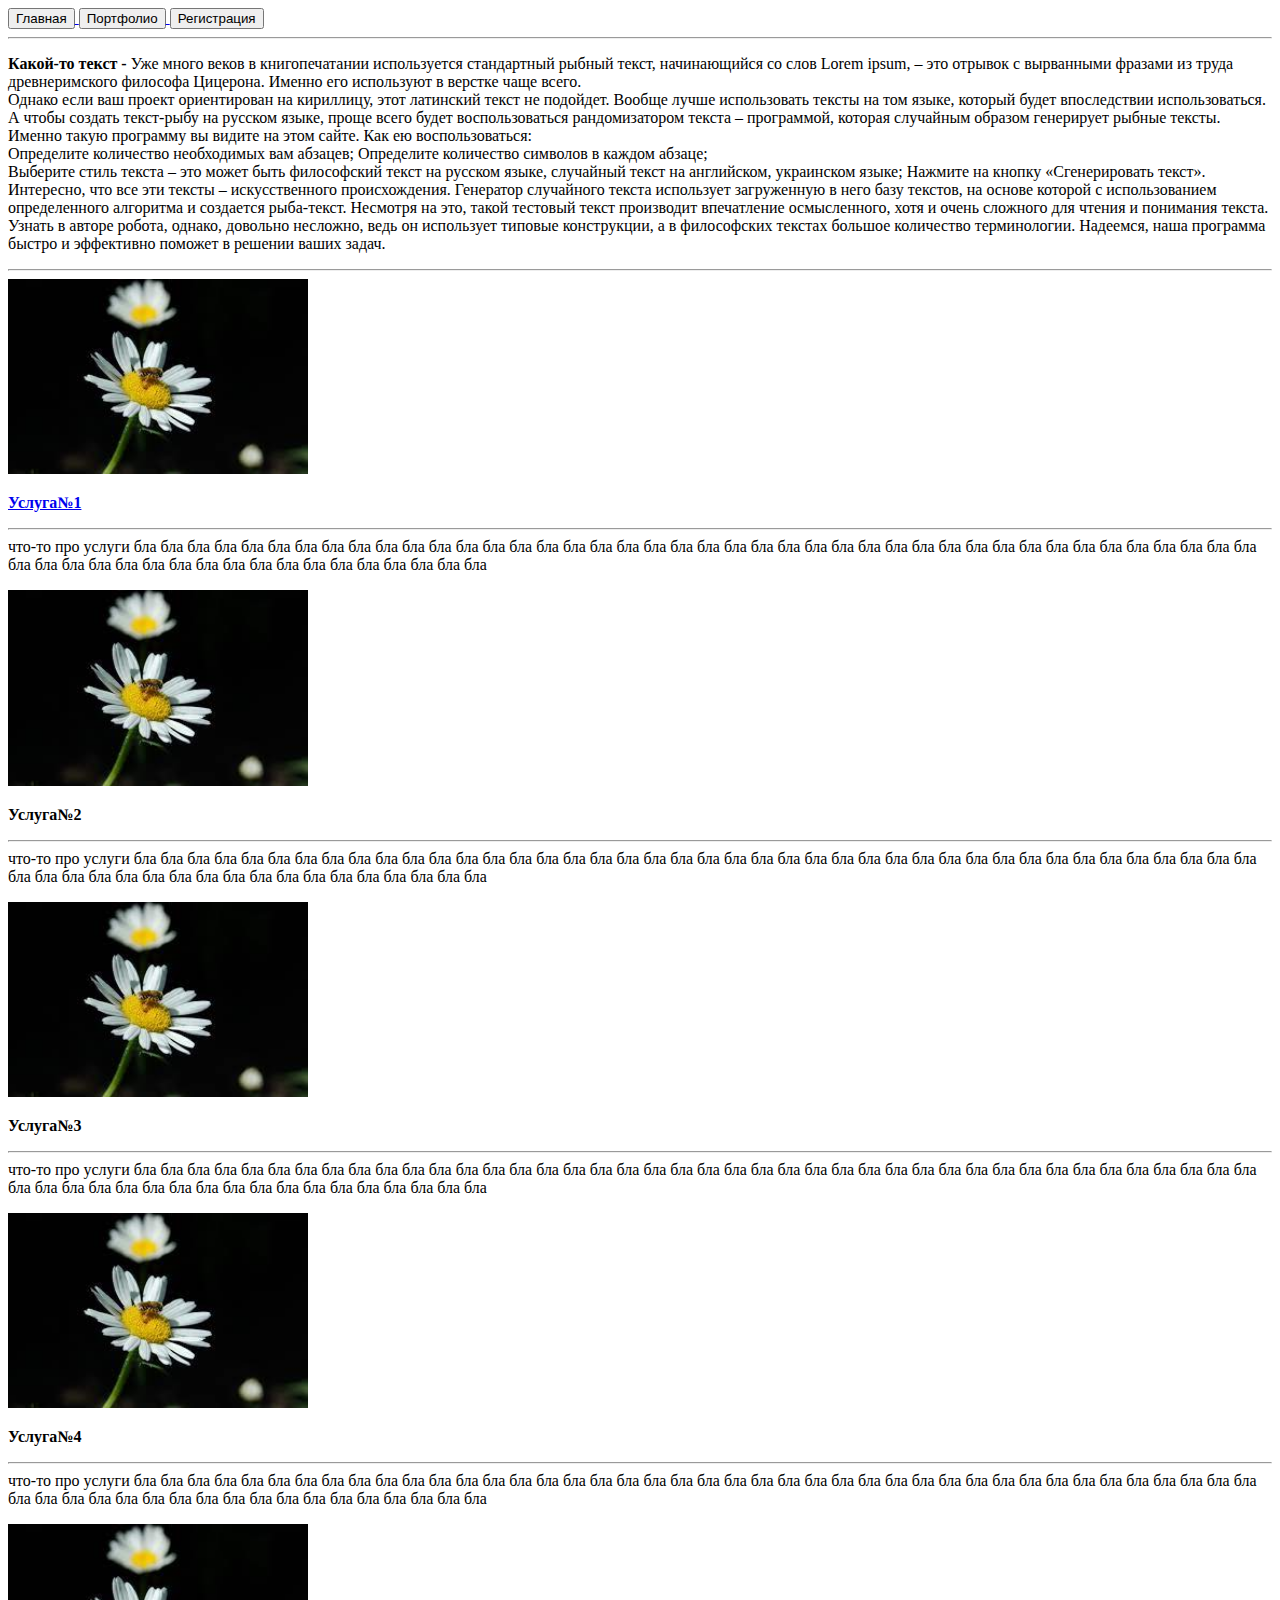
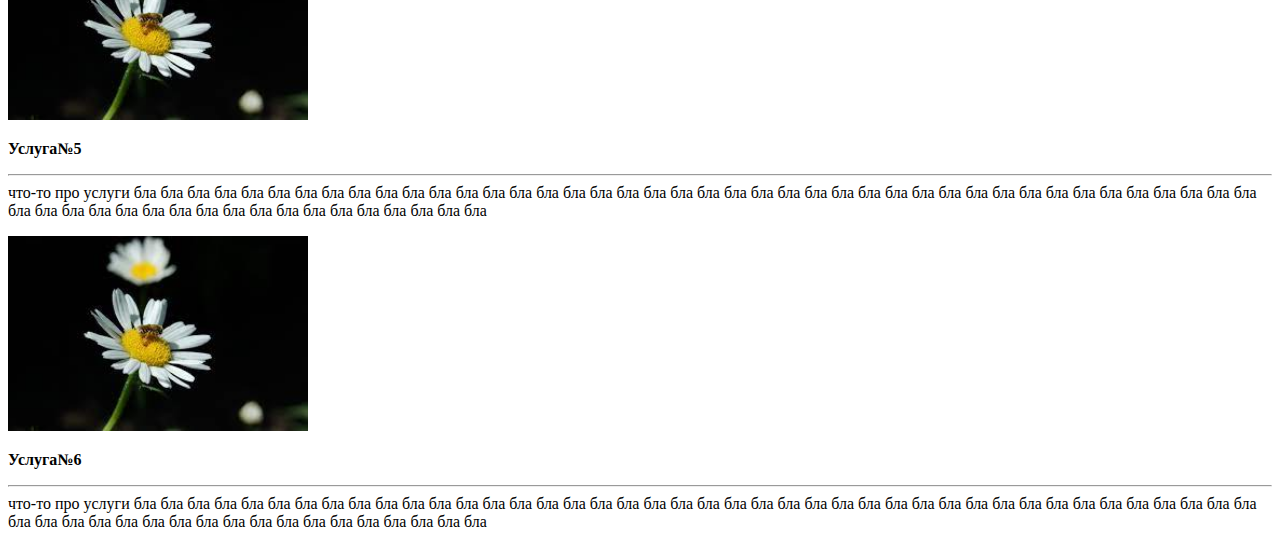
<file: index.html>
<!DOCTYPE html>
<html>
<head>
  
  <meta charset="utf-8">
  <meta name="viewport" content="width=device-width, initial-scale=1">
  <link href="https://cdn.jsdelivr.net/npm/bootstrap@5.0.1/dist/css/bootstrap.min.css" rel="stylesheet" integrity="sha384-+0n0xVW2eSR5OomGNYDnhzAbDsOXxcvSN1TPprVMTNDbiYZCxYbOOl7+AMvyTG2x" crossorigin="anonymous">

  <title>My first page</title>

   <a href="index.html">
     <button type="button" class="btn btn-success">Главная</button>
   </a>
   <a href="page1.html">
     <button type="button" class="btn btn-success">Портфолио</button>
   </a>
   <a href="page2.html">
     <button type="button" class="btn btn-success">Регистрация</button>
    </a>
  
  </head>
  <body>
    
<hr>
<div class="container">
  <div class="row">
    <div class="col-sm">
      <div class="t1"><p style="color:rgb(0, 0, 0)"> <strong>Какой-то текст - </strong> Уже много веков в книгопечатании используется стандартный рыбный текст, начинающийся со слов Lorem ipsum, – это отрывок с вырванными фразами из труда древнеримского философа Цицерона. Именно его используют в верстке чаще всего. <br>
        Однако если ваш проект ориентирован на кириллицу, этот латинский текст не подойдет. Вообще лучше использовать тексты на том языке, который будет впоследствии использоваться.
    
        А чтобы создать текст-рыбу на русском языке, проще всего будет воспользоваться рандомизатором текста – программой, которая случайным образом генерирует рыбные тексты. Именно такую программу вы видите на этом сайте. Как ею воспользоваться:
        <br>
        Определите количество необходимых вам абзацев;
        Определите количество символов в каждом абзаце;
        <br>Выберите стиль текста – это может быть философский текст на русском языке, случайный текст на английском, украинском языке;
        Нажмите на кнопку «Сгенерировать текст».
        Интересно, что все эти тексты – искусственного происхождения. Генератор случайного текста использует загруженную в него базу текстов, на основе которой с использованием определенного алгоритма и создается рыба-текст. Несмотря на это, такой тестовый текст производит впечатление осмысленного, хотя и очень сложного для чтения и понимания текста. Узнать в авторе робота, однако, довольно несложно, ведь он использует типовые конструкции, а в философских текстах большое количество терминологии. Надеемся, наша программа быстро и эффективно поможет в решении ваших задач. </p>
    </div>
    </div>
  
<hr>

<div class="container">   
  <div class="row">
    <div class="col-12 col-sm-6 col-md-4">
      <img src="img/Услуги.jfif" alt="hellper" width="300" >
      <p><a href="service1.html" ><strong>Услуга№1</strong> </a>
<hr>
что-то про услуги бла бла бла бла бла бла бла бла бла бла 
бла бла бла бла бла бла бла бла бла бла бла бла бла бла бла
 бла бла бла бла бла бла бла бла бла бла бла бла бла бла бла
  бла бла бла бла бла бла бла бла бла бла бла бла бла бла бла
   бла бла бла бла бла
      </p>
    </div>
    <div class="col-12 col-sm-6 col-md-4">
      <img src="img/Услуги.jfif" alt="hellper"  width="300"  >
      <p><strong>Услуга№2</strong>
        <hr>
        что-то про услуги бла бла бла бла бла бла бла бла бла
         бла бла бла бла бла бла бла бла бла бла бла бла бла бла
          бла бла бла бла бла бла бла бла бла бла бла бла бла бла
           бла бла бла бла бла бла бла бла бла бла бла бла бла бла
            бла бла бла бла бла бла бла бла бла
              </p>
    </div>
    <div class="col-12 col-sm-6 col-md-4">
      <img src="img/Услуги.jfif" alt="hellper"  width="300"  >
      <p><strong>Услуга№3</strong>
        <hr>
        что-то про услуги бла бла бла бла бла бла бла бла бла бла бла
         бла бла бла бла бла бла бла бла бла бла бла бла бла бла бла
          бла бла бла бла бла бла бла бла бла бла бла бла бла бла бла
           бла бла бла бла бла бла бла бла бла бла бла бла бла бла бла
            бла бла бла бла
              </p>
    </div>
    <div class="col-12 col-sm-6 col-md-4">
      <img src="img/Услуги.jfif" alt="hellper" width="300" >
      <p><strong>Услуга№4</strong>
<hr>
что-то про услуги бла бла бла бла бла бла бла бла бла бла бла бла бла
 бла бла бла бла бла бла бла бла бла бла бла бла бла бла бла бла бла
  бла бла бла бла бла бла бла бла бла бла бла бла бла бла бла бла бла
   бла бла бла бла бла бла бла бла бла бла бла бла бла
      </p>
    </div>
    <div class="col-12 col-sm-6 col-md-4">
      <img src="img/Услуги.jfif" alt="hellper"  width="300"  >
      <p><strong>Услуга№5</strong>
        <hr>
        что-то про услуги бла бла бла бла бла бла бла бла бла бла
         бла бла бла бла бла бла бла бла бла бла бла бла бла бла 
         бла бла бла бла бла бла бла бла бла бла бла бла бла бла
          бла бла бла бла бла бла бла бла бла бла бла бла бла бла
           бла бла бла бла бла бла бла бла
              </p>
    </div>
    <div class="col-12 col-sm-6 col-md-4">
      <img src="img/Услуги.jfif" alt="hellper"  width="300"  >
      <p><strong>Услуга№6</strong>
        <hr>
        что-то про услуги бла бла бла бла бла бла бла бла бла бла
         бла бла бла бла бла бла бла бла бла бла бла бла бла бла
          бла бла бла бла бла бла бла бла бла бла бла бла бла бла
           бла бла бла бла бла бла бла бла бла бла бла бла бла бла
            бла бла бла бла бла бла бла бла
              </p>
    </div>
  </div>
</div>
   <script src="https://cdn.jsdelivr.net/npm/bootstrap@5.0.1/dist/js/bootstrap.bundle.min.js" integrity="sha384-gtEjrD/SeCtmISkJkNUaaKMoLD0//ElJ19smozuHV6z3Iehds+3Ulb9Bn9Plx0x4" crossorigin="anonymous">
   </script>
  </body>
  <footer> </footer>
  </html>
</file>
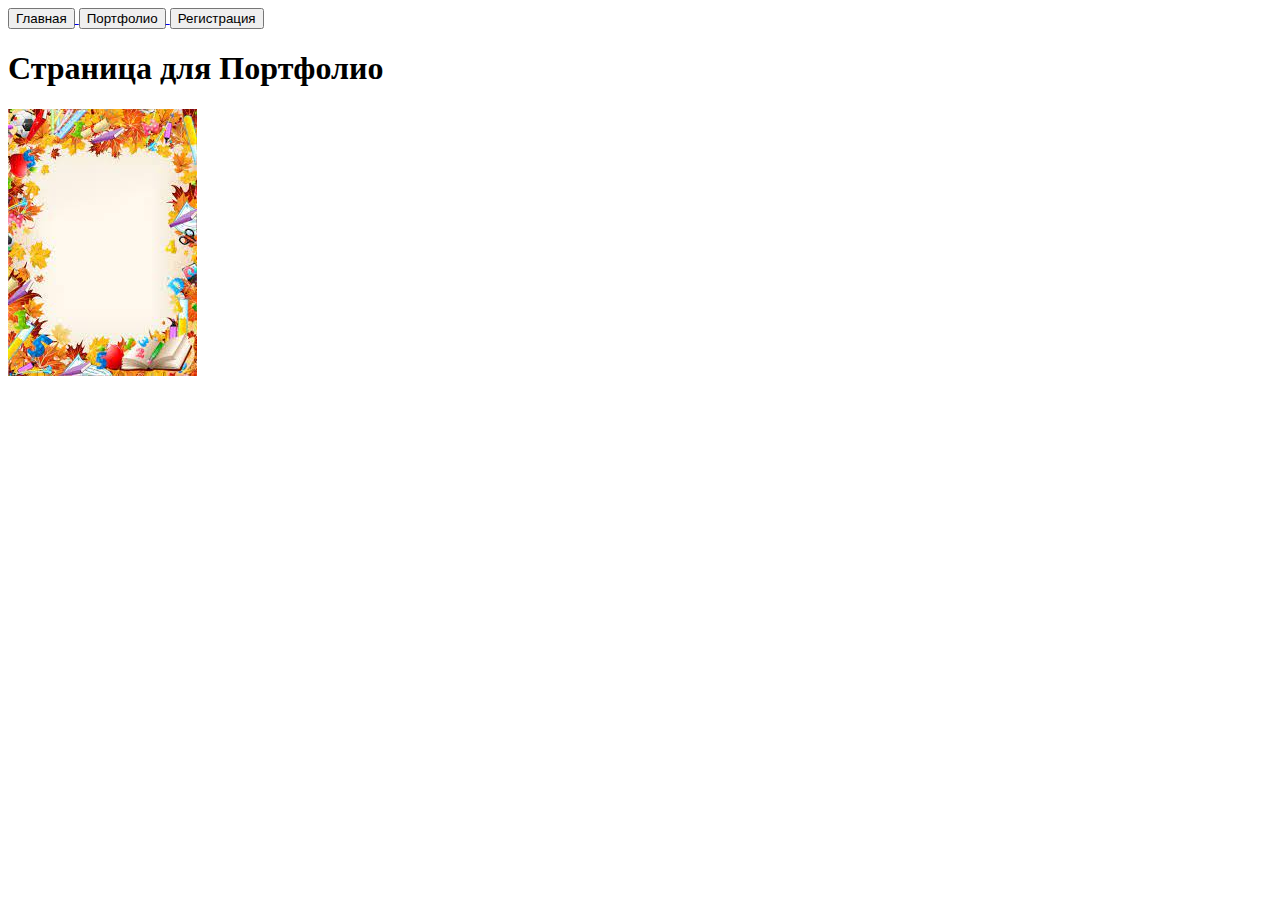
<file: page1.html>
<!DOCTYPE html>
<html>
 <head>
   <title>Портфолио</title>
   <meta charset="utf-8">
   <meta name="viewport" content="width=device-width, initial-scale=1">
   <link href="https://cdn.jsdelivr.net/npm/bootstrap@5.0.1/dist/css/bootstrap.min.css" rel="stylesheet" integrity="sha384-+0n0xVW2eSR5OomGNYDnhzAbDsOXxcvSN1TPprVMTNDbiYZCxYbOOl7+AMvyTG2x" crossorigin="anonymous">
   <a href="index.html">
    <button type="button" class="btn btn-success">Главная</button>
  </a>
  <a href="page1.html">
    <button type="button" class="btn btn-success">Портфолио</button>
  </a>
  <a href="page2.html">
    <button type="button" class="btn btn-success">Регистрация</button>
   </a>
 
   <h1>Страница для Портфолио</h1>

 </head>
 <body>
  <script src="https://cdn.jsdelivr.net/npm/bootstrap@5.0.1/dist/js/bootstrap.bundle.min.js" integrity="sha384-gtEjrD/SeCtmISkJkNUaaKMoLD0//ElJ19smozuHV6z3Iehds+3Ulb9Bn9Plx0x4" crossorigin="anonymous"></script>
    
     <img src="img/портфолио.jfif" alt="Портфолио">
  
 </body> 
 <footer> </footer>
</html>
</file>
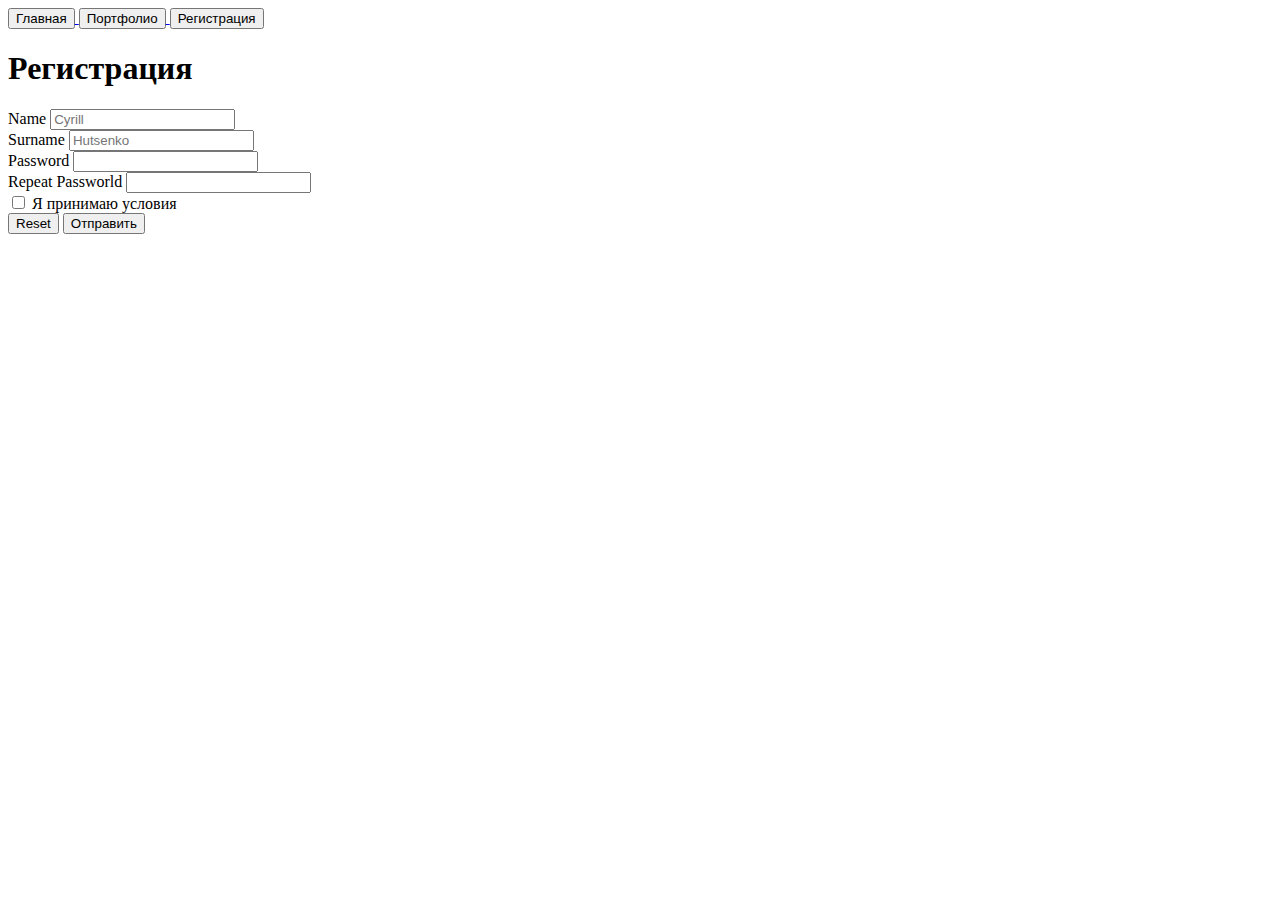
<file: page2.html>
<!doctype html>
<html lang="en">
  <head>
    
    <meta charset="utf-8">
    <meta name="viewport" content="width=device-width, initial-scale=1">
    <link href="https://cdn.jsdelivr.net/npm/bootstrap@5.0.1/dist/css/bootstrap.min.css" rel="stylesheet" integrity="sha384-+0n0xVW2eSR5OomGNYDnhzAbDsOXxcvSN1TPprVMTNDbiYZCxYbOOl7+AMvyTG2x" crossorigin="anonymous">
    <a href="index.html">
      <button type="button" class="btn btn-success">Главная</button>
    </a>
    <a href="page1.html">
      <button type="button" class="btn btn-success">Портфолио</button>
    </a>
    <a href="page2.html">
      <button type="button" class="btn btn-success">Регистрация</button>
     </a>
    <title>Регистрация</title>
  </head>
  <body>
    
    <h1>Регистрация</h1>
    <form action="/" method="">
      
                    
            <label for="cName">Name</label>
             <input id="cName" type="text" name="namePerson" maxlength="8" placeholder="Cyrill"><br>
            <label for="surName">Surname</label>
             <input id="surName" type="text" name="namePerson" maxlength="12" placeholder="Hutsenko"><br>
            <label for="passWorld">Password</label>
             <input id="passWorld" type="password" name="password" maxlength="16"><br>
            <label for="repeatPas"> Repeat Passworld</label>
             <input id="repeatPas" type="password" name="password" maxlength="16"><br>

           
     <input  type="checkbox" name="1" value="accept" > Я принимаю условия<br>
        <input type="reset" name="">
        <input type="submit" name="sub" value="Отправить">       
    </form>
    <script src="https://cdn.jsdelivr.net/npm/bootstrap@5.0.1/dist/js/bootstrap.bundle.min.js" integrity="sha384-gtEjrD/SeCtmISkJkNUaaKMoLD0//ElJ19smozuHV6z3Iehds+3Ulb9Bn9Plx0x4" crossorigin="anonymous">
    </script>
  </body>
  <footer> </footer>
</html>
</file>
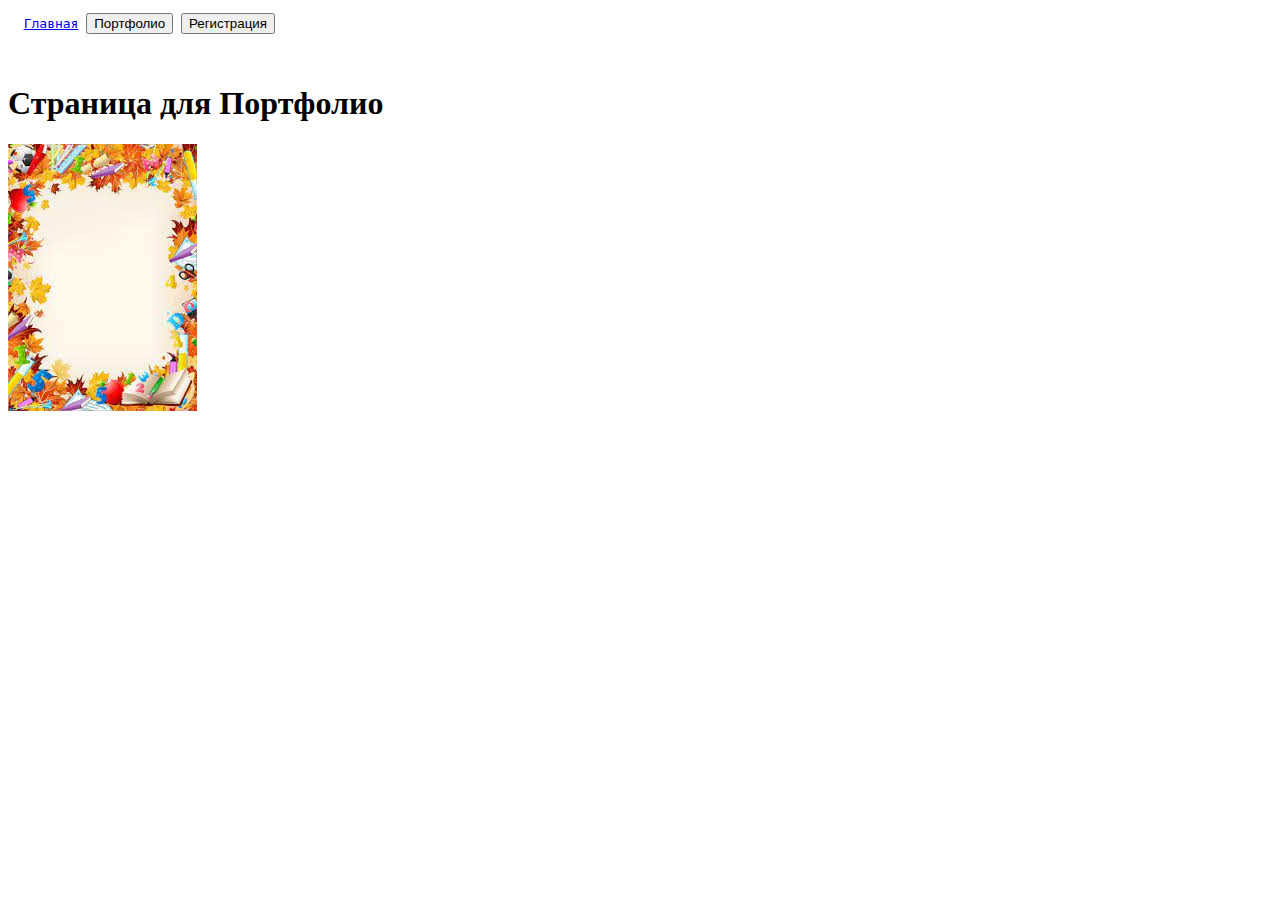
<file: Port.html>
<!DOCTYPE html>
<html>
 <head>
   <title>Портфолио</title>
   <meta charset="utf-8">
   <meta name="viewport" content="width=device-width, initial-scale=1">
   <link href="https://cdn.jsdelivr.net/npm/bootstrap@5.0.1/dist/css/bootstrap.min.css" rel="stylesheet" integrity="sha384-+0n0xVW2eSR5OomGNYDnhzAbDsOXxcvSN1TPprVMTNDbiYZCxYbOOl7+AMvyTG2x" crossorigin="anonymous">
   <style type="text/css">
       .prt1{
      
       }
   </style>
 <pre>
  <a href="WebPhotographer.html"<button type="button" class="btn btn-success">Главная</button></a> <a href="Port.html"><button type="button" class="btn btn-success">Портфолио</button></a> <a href="Регистрация.html"><button type="button" class="btn btn-success">Регистрация</button></a>
  
   </pre>
   <h1>Страница для Портфолио</h1>

 </head>
 <body>
  <script src="https://cdn.jsdelivr.net/npm/bootstrap@5.0.1/dist/js/bootstrap.bundle.min.js" integrity="sha384-gtEjrD/SeCtmISkJkNUaaKMoLD0//ElJ19smozuHV6z3Iehds+3Ulb9Bn9Plx0x4" crossorigin="anonymous"></script>
    
     <img src="img/портфолио.jfif" alt="Портфолио">
  
 </body> 
</html>
</file>
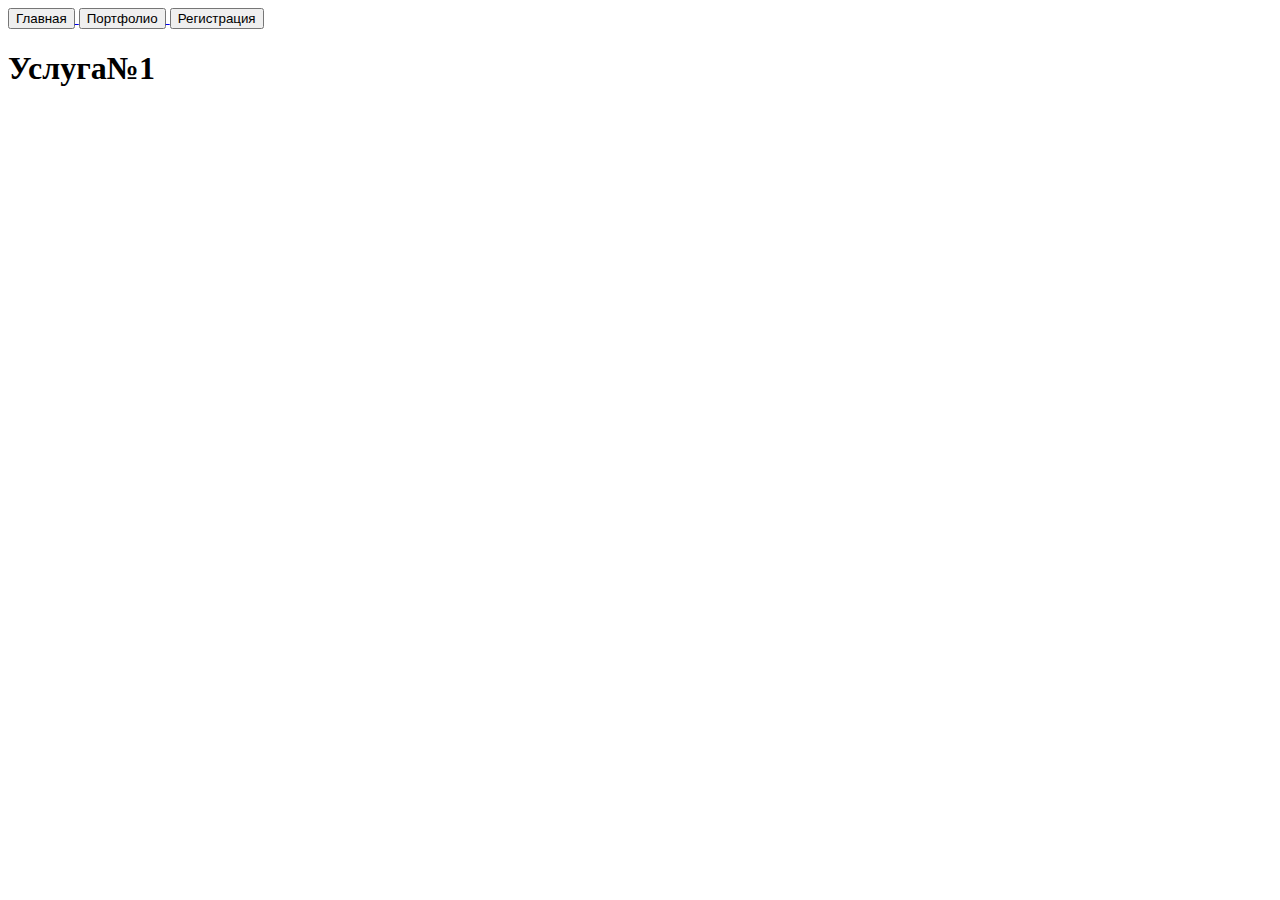
<file: service1.html>
<!DOCTYPE html>
<html>
 <head>
   <title>Услуга№1</title>
   <meta charset="utf-8">
   <meta name="viewport" content="width=device-width, initial-scale=1">
   <link href="https://cdn.jsdelivr.net/npm/bootstrap@5.0.1/dist/css/bootstrap.min.css" rel="stylesheet" integrity="sha384-+0n0xVW2eSR5OomGNYDnhzAbDsOXxcvSN1TPprVMTNDbiYZCxYbOOl7+AMvyTG2x" crossorigin="anonymous">
 
   <a href="index.html">
    <button type="button" class="btn btn-success">Главная</button>
  </a>
  <a href="page1.html">
    <button type="button" class="btn btn-success">Портфолио</button>
  </a>
  <a href="page2.html">
    <button type="button" class="btn btn-success">Регистрация</button>
   </a>
 </head>
 <body>
   <h1>Услуга№1</h1>
  
   <script src="https://cdn.jsdelivr.net/npm/bootstrap@5.0.1/dist/js/bootstrap.bundle.min.js" integrity="sha384-gtEjrD/SeCtmISkJkNUaaKMoLD0//ElJ19smozuHV6z3Iehds+3Ulb9Bn9Plx0x4" crossorigin="anonymous"></script>

 </body> 
 <footer> </footer>
</html>
</file>
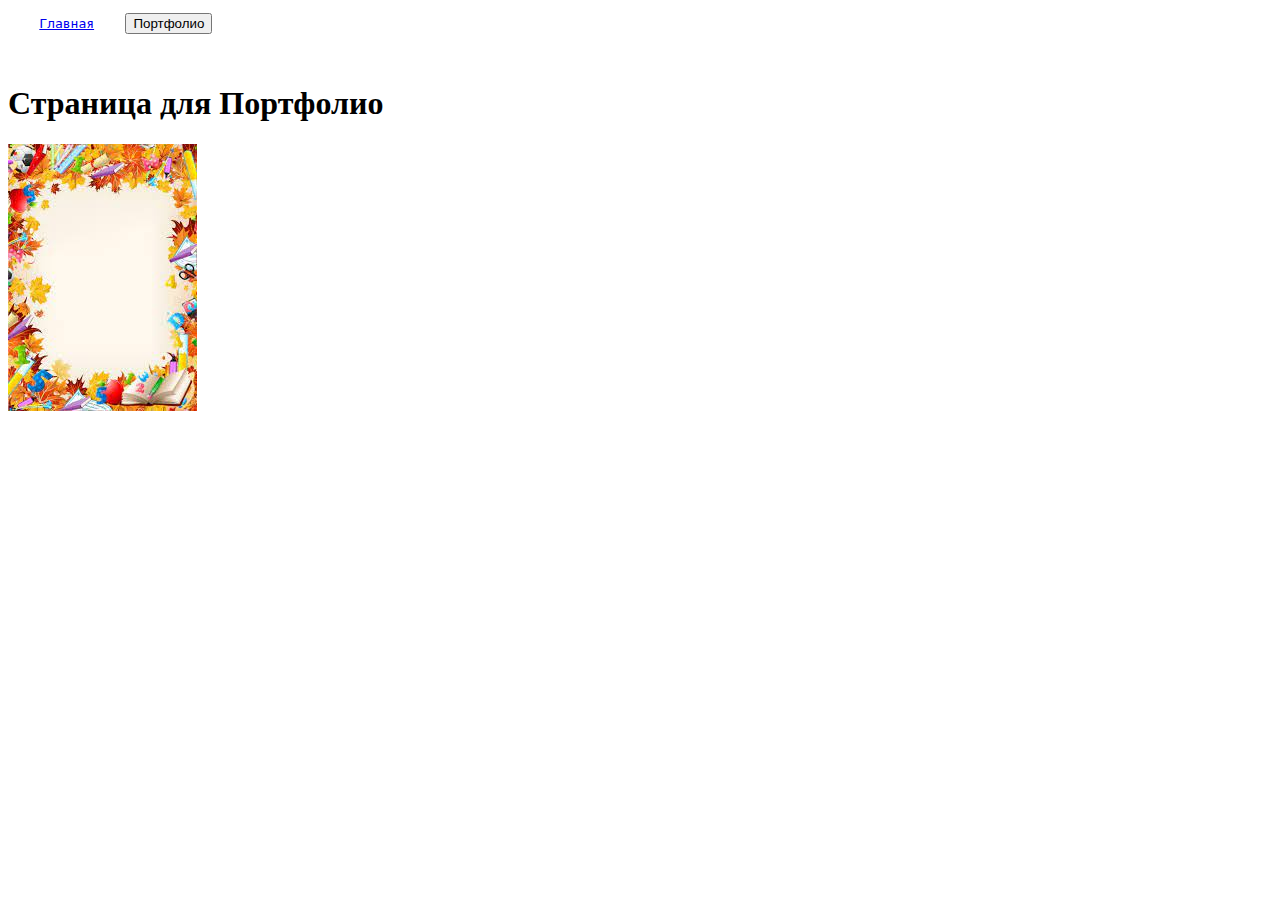
<file: Web/Port.html>
<!DOCTYPE html>
<html>
 <head>
   <title>Портфолио</title>
   <meta charset="utf-8">
   <meta name="viewport" content="width=device-width, initial-scale=1">
   <link href="https://cdn.jsdelivr.net/npm/bootstrap@5.0.1/dist/css/bootstrap.min.css" rel="stylesheet" integrity="sha384-+0n0xVW2eSR5OomGNYDnhzAbDsOXxcvSN1TPprVMTNDbiYZCxYbOOl7+AMvyTG2x" crossorigin="anonymous">
   <style type="text/css">
       .prt1{
      
       }
   </style>
   <pre>
    <a href="WebPhotographer.html"<button type="button" class="btn btn-success">Главная</button></a>    <a href="Port.html"><button type="button" class="btn btn-success">Портфолио</button></a>
    
     </pre>
   <h1>Страница для Портфолио</h1>

 </head>
 <body>
  <script src="https://cdn.jsdelivr.net/npm/bootstrap@5.0.1/dist/js/bootstrap.bundle.min.js" integrity="sha384-gtEjrD/SeCtmISkJkNUaaKMoLD0//ElJ19smozuHV6z3Iehds+3Ulb9Bn9Plx0x4" crossorigin="anonymous"></script>
    
     <img src="img/портфолио.jfif" alt="Портфолио">
  
 </body> 
</html>
</file>
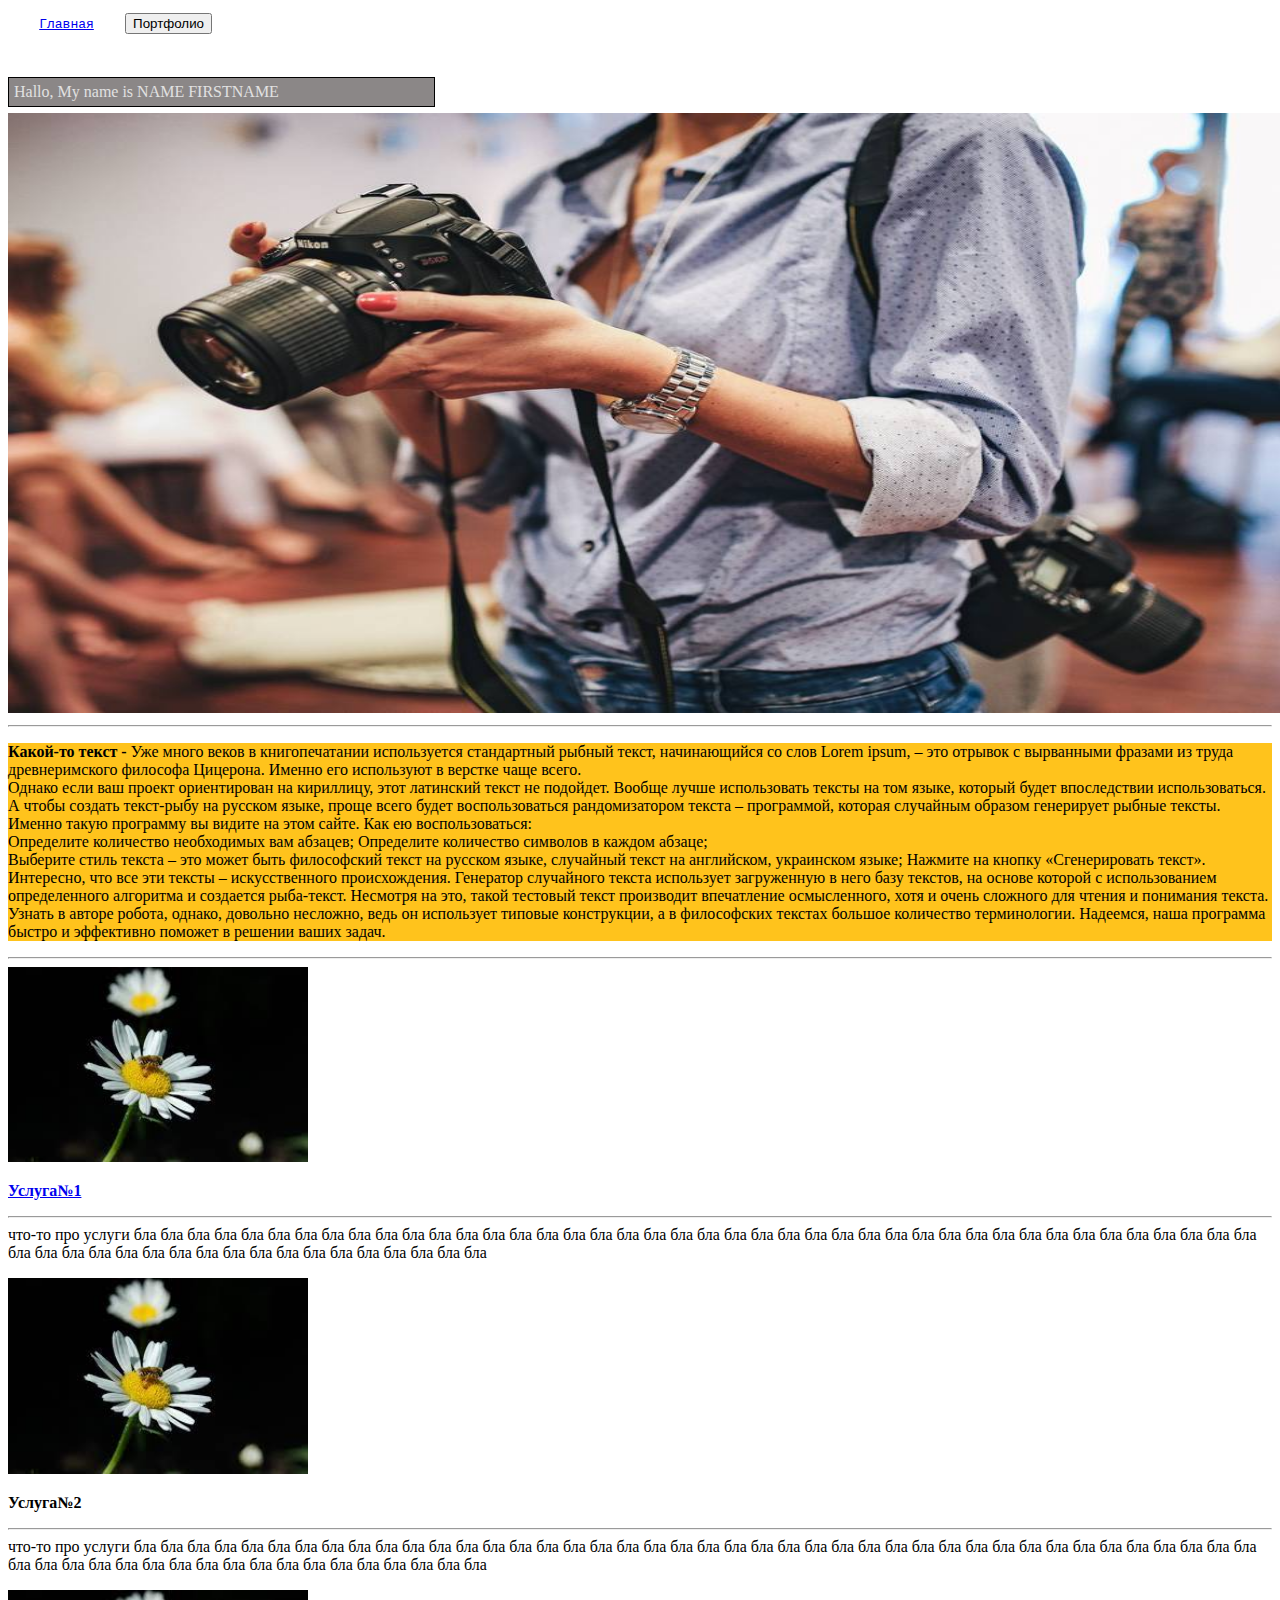
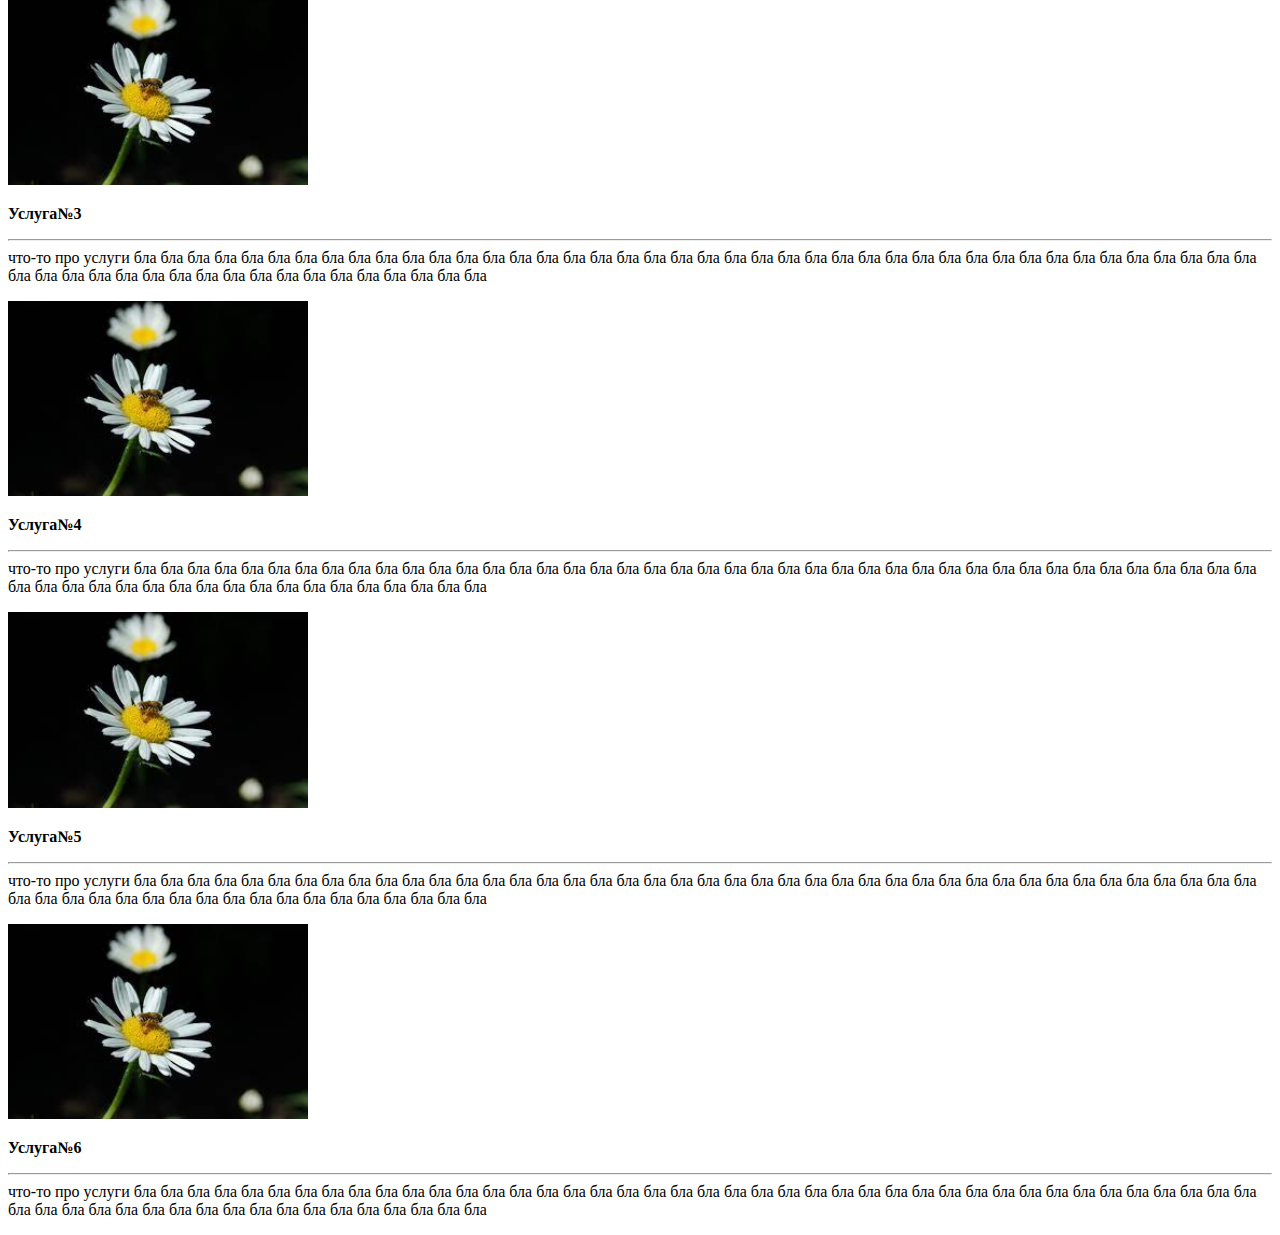
<file: Web/WebPhotographer.html>
<!DOCTYPE html>
<html>
<head>
  
  <meta charset="utf-8">
  <meta name="viewport" content="width=device-width, initial-scale=1">
  <link href="https://cdn.jsdelivr.net/npm/bootstrap@5.0.1/dist/css/bootstrap.min.css" rel="stylesheet" integrity="sha384-+0n0xVW2eSR5OomGNYDnhzAbDsOXxcvSN1TPprVMTNDbiYZCxYbOOl7+AMvyTG2x" crossorigin="anonymous">

  <title>My first page</title>

  <style type="text/css">
    .textonimg{
        width: 400px; 
    background: rgb(139, 135, 135);
    padding: 5px;
    padding-right: 20px; 
    border: solid 1px rgb(0, 0, 0); 
    float: left;

    }
    .t1{
        background-color: rgba(255, 188, 2, 0.897);
    }
    </style>
  </head>
  <body>
    <script src="https://cdn.jsdelivr.net/npm/bootstrap@5.0.1/dist/js/bootstrap.bundle.min.js" integrity="sha384-gtEjrD/SeCtmISkJkNUaaKMoLD0//ElJ19smozuHV6z3Iehds+3Ulb9Bn9Plx0x4" crossorigin="anonymous"></script>

<pre>
    <a href="WebPhotographer.html"<button type="button" class="btn btn-success">Главная</button></a>    <a href="Port.html"><button type="button" class="btn btn-success">Портфолио</button></a>
    
     </pre>
  <div class="textonimg" style="color:rgb(225, 225, 225) ">Hallo, My name is NAME FIRSTNAME </div>
  <br>
  <br>
  <img src="img/Photographer.jpg" alt="Photographer" width="1350" height="600">
<hr>
  <div class="t1"><p style="color:rgb(0, 0, 0)"> <strong>Какой-то текст - </strong> Уже много веков в книгопечатании используется стандартный рыбный текст, начинающийся со слов Lorem ipsum, – это отрывок с вырванными фразами из труда древнеримского философа Цицерона. Именно его используют в верстке чаще всего. <br>
    Однако если ваш проект ориентирован на кириллицу, этот латинский текст не подойдет. Вообще лучше использовать тексты на том языке, который будет впоследствии использоваться.

    А чтобы создать текст-рыбу на русском языке, проще всего будет воспользоваться рандомизатором текста – программой, которая случайным образом генерирует рыбные тексты. Именно такую программу вы видите на этом сайте. Как ею воспользоваться:
    <br>
    Определите количество необходимых вам абзацев;
    Определите количество символов в каждом абзаце;
    <br>Выберите стиль текста – это может быть философский текст на русском языке, случайный текст на английском, украинском языке;
    Нажмите на кнопку «Сгенерировать текст».
    Интересно, что все эти тексты – искусственного происхождения. Генератор случайного текста использует загруженную в него базу текстов, на основе которой с использованием определенного алгоритма и создается рыба-текст. Несмотря на это, такой тестовый текст производит впечатление осмысленного, хотя и очень сложного для чтения и понимания текста. Узнать в авторе робота, однако, довольно несложно, ведь он использует типовые конструкции, а в философских текстах большое количество терминологии. Надеемся, наша программа быстро и эффективно поможет в решении ваших задач. </p>
</div>
<hr>

<div class="container">   
  <div class="row">
    <div class="col">
      <img src="img/Услуги.jfif" alt="hellper" width="300" >
      <p><a href="Услуга1.html" ><strong>Услуга№1</strong> </a>
<hr>
что-то про услуги бла бла бла бла бла бла бла бла бла бла бла бла бла бла бла бла бла бла бла бла бла бла бла бла бла бла бла бла бла бла бла бла бла бла бла бла бла бла бла бла бла бла бла бла бла бла бла бла бла бла бла бла бла бла бла бла бла бла бла бла
      </p>
    </div>
    <div class="col">
      <img src="img/Услуги.jfif" alt="hellper"  width="300"  >
      <p><strong>Услуга№2</strong>
        <hr>
        что-то про услуги бла бла бла бла бла бла бла бла бла бла бла бла бла бла бла бла бла бла бла бла бла бла бла бла бла бла бла бла бла бла бла бла бла бла бла бла бла бла бла бла бла бла бла бла бла бла бла бла бла бла бла бла бла бла бла бла бла бла бла бла
              </p>
    </div>
    <div class="col">
      <img src="img/Услуги.jfif" alt="hellper"  width="300"  >
      <p><strong>Услуга№3</strong>
        <hr>
        что-то про услуги бла бла бла бла бла бла бла бла бла бла бла бла бла бла бла бла бла бла бла бла бла бла бла бла бла бла бла бла бла бла бла бла бла бла бла бла бла бла бла бла бла бла бла бла бла бла бла бла бла бла бла бла бла бла бла бла бла бла бла бла
              </p>
    </div>
    <div class="col">
      <img src="img/Услуги.jfif" alt="hellper" width="300" >
      <p><strong>Услуга№4</strong>
<hr>
что-то про услуги бла бла бла бла бла бла бла бла бла бла бла бла бла бла бла бла бла бла бла бла бла бла бла бла бла бла бла бла бла бла бла бла бла бла бла бла бла бла бла бла бла бла бла бла бла бла бла бла бла бла бла бла бла бла бла бла бла бла бла бла
      </p>
    </div>
    <div class="col">
      <img src="img/Услуги.jfif" alt="hellper"  width="300"  >
      <p><strong>Услуга№5</strong>
        <hr>
        что-то про услуги бла бла бла бла бла бла бла бла бла бла бла бла бла бла бла бла бла бла бла бла бла бла бла бла бла бла бла бла бла бла бла бла бла бла бла бла бла бла бла бла бла бла бла бла бла бла бла бла бла бла бла бла бла бла бла бла бла бла бла бла
              </p>
    </div>
    <div class="col">
      <img src="img/Услуги.jfif" alt="hellper"  width="300"  >
      <p><strong>Услуга№6</strong>
        <hr>
        что-то про услуги бла бла бла бла бла бла бла бла бла бла бла бла бла бла бла бла бла бла бла бла бла бла бла бла бла бла бла бла бла бла бла бла бла бла бла бла бла бла бла бла бла бла бла бла бла бла бла бла бла бла бла бла бла бла бла бла бла бла бла бла
              </p>
    </div>
  </div>
</div>
    
  </body>
  </html>
</file>
